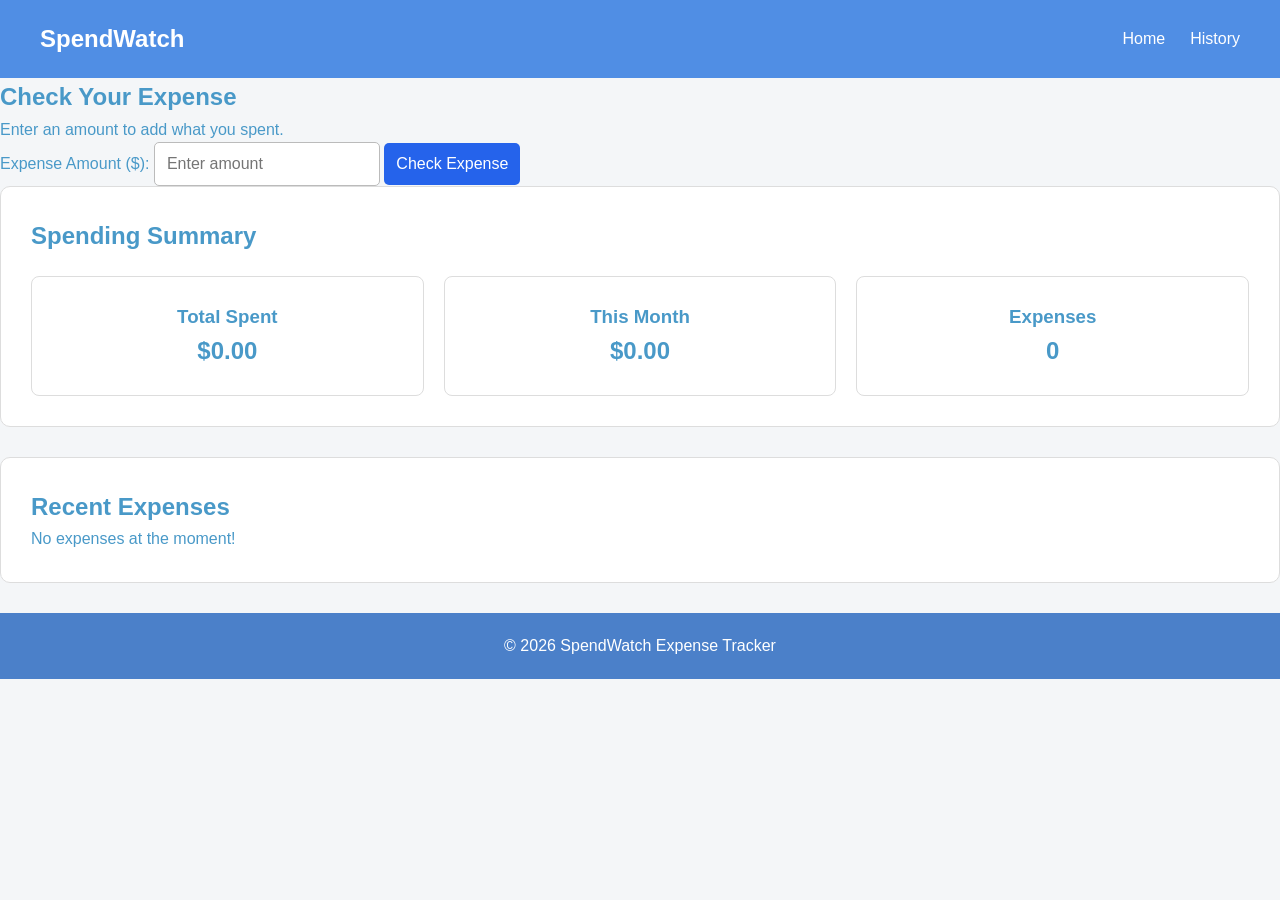
<file: index.html>
<!DOCTYPE html>
<html lang="en">
<head>
    <meta charset="UTF-8">
    <meta name="viewport" content="width=device-width, initial-scale=1.0">
    <title>SpendWatch - Expense Tracker</title>
    <link rel="stylesheet" href="styles.css">
</head>

<body>

    <header>
        <nav>
            <h1>SpendWatch</h1>

            <ul>
                <li><a href="index.html">Home</a></li>
                <li><a href="history.html">History</a></li>
            </ul>
        </nav>
    </header>

    <section class="expense-checker">
    <h2>Check Your Expense</h2>
    <p>Enter an amount to add what you spent.</p>

    <label for="expenseAmount">Expense Amount ($):</label>
    <input
        type="number"
        id="expenseAmount"
        min="0.01"
        step="0.01"
        placeholder="Enter amount"
    >

    <button type="button" id="checkExpense">Check Expense</button>

    <p id="feedback" role="status" aria-live="polite"></p>
</section>


        
        </section>

        <section class="summary">
            <h2>Spending Summary</h2>

            <div class="cards">

                <article class="card">
                    <h3>Total Spent</h3>
                    <p>$0.00</p>
                </article>

                <article class="card">
                    <h3>This Month</h3>
                    <p>$0.00</p>
                </article>

                <article class="card">
                    <h3>Expenses</h3>
                    <p>0</p>
                </article>

            </div>
        </section>

       <section class="history">
    <h2>Recent Expenses</h2>

    <p class="no-expenses">
        No expenses at the moment!
    </p>
</section>

        </section>

    </main>

    <footer>
        <p>&copy; 2026 SpendWatch Expense Tracker</p>
    </footer>
 <script src="script.js"></script>
</body>
</html>
</file>
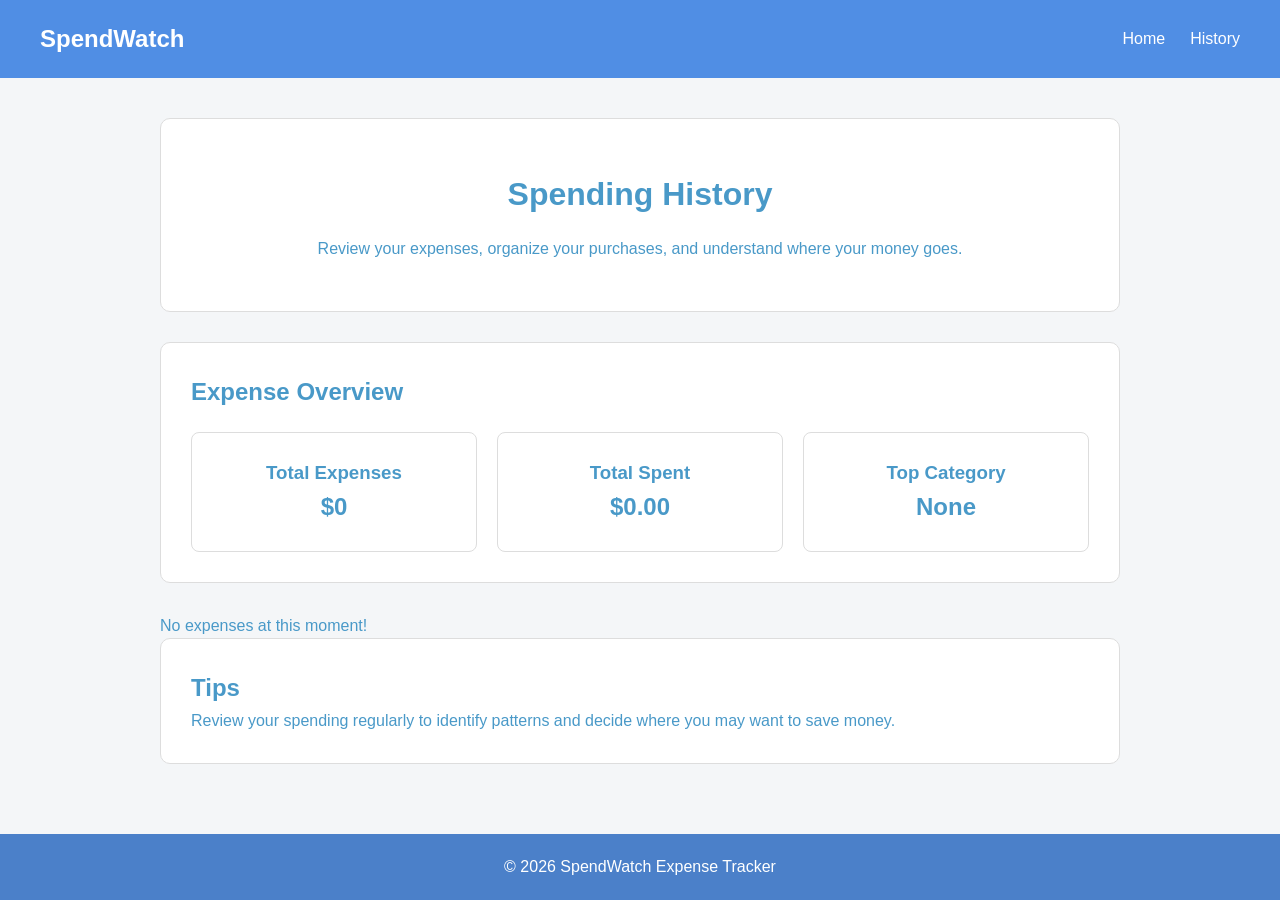
<file: history.html>
<!DOCTYPE html>
<html lang="en">
<head>
    <meta charset="UTF-8">
    <meta name="viewport" content="width=device-width, initial-scale=1.0">
    <title>Spending History - SpendWatch</title>
    <link rel="stylesheet" href="styles.css">
</head>

<body>

    <header>
        <nav>
            <h1>SpendWatch</h1>

            <ul>
                <li><a href="index.html">Home</a></li>
                <li><a href="history.html">History</a></li>
            </ul>
        </nav>
    </header>

    <main>

        <section class="hero">
            <h2>Spending History</h2>

            <p>
                Review your expenses, organize your purchases,
                and understand where your money goes.
            </p>
        </section>

        <section class="summary">
            <h2>Expense Overview</h2>

            <div class="cards">

                <article class="card">
                    <h3>Total Expenses</h3>
                    <p>$0</p>
                </article>

                <article class="card">
                    <h3>Total Spent</h3>
                    <p>$0.00</p>
                </article>

                <article class="card">
                    <h3>Top Category</h3>
                    <p>None</p>
                </article>

            </div>
        </section>

          <p class="no expenses">
        No expenses at this moment!
         </p>
</section>


        <section class="expense-section">
            <h2> Tips</h2>

            <p>
                Review your spending regularly to identify patterns
                and decide where you may want to save money.
            </p>
        </section>

    </main>

    <footer>
        <p>&copy; 2026 SpendWatch Expense Tracker</p>
    </footer>

</body>
</html>
</file>
<file: styles.css>
* {
    box-sizing: border-box;
    margin: 0;
    padding: 0;
}

body {
    font-family: Arial, sans-serif;
    background-color: #f4f6f8;
    color: #4999c8;
    line-height: 1.6;
}

header {
    background-color: #508ee4;
    color: white;
    padding: 20px 40px;
}

nav {
    display: flex;
    justify-content: space-between;
    align-items: center;
}

nav ul {
    display: flex;
    list-style: none;
    gap: 25px;
}

nav a {
    color: white;
    text-decoration: none;
}

main {
    max-width: 1000px;
    margin: auto;
    padding: 40px 20px;
}

.hero {
    background-color: white;
    text-align: center;
    padding: 50px 25px;
    margin-bottom: 30px;
    border: 1px solid #ddd;
    border-radius: 10px;
}

.hero h2 {
    font-size: 32px;
    margin-bottom: 15px;
}

.expense-section,
.summary,
.history {
    background-color: white;
    padding: 30px;
    margin-bottom: 30px;
    border: 1px solid #ddd;
    border-radius: 10px;
}

form {
    display: flex;
    flex-direction: column;
    gap: 10px;
    margin-top: 20px;
}

input,
select {
    padding: 12px;
    border: 1px solid #bbb;
    border-radius: 5px;
    font-size: 16px;
}

button {
    padding: 12px;
    background-color: #2563eb;
    color: white;
    border: none;
    border-radius: 5px;
    font-size: 16px;
    cursor: pointer;
}

.cards {
    display: flex;
    gap: 20px;
    margin-top: 20px;
}

.card {
    flex: 1;
    padding: 25px;
    border: 1px solid #ddd;
    border-radius: 8px;
    text-align: center;
}

.card p {
    font-size: 24px;
    font-weight: bold;
}

.expense {
    display: flex;
    justify-content: space-between;
    padding: 20px;
    border-bottom: 1px solid #ddd;
}

.expense p {
    color: #040000;
}

footer {
    text-align: center;
    background-color: #4b80c9;
    color: white;
    padding: 20px;
}
</file>
